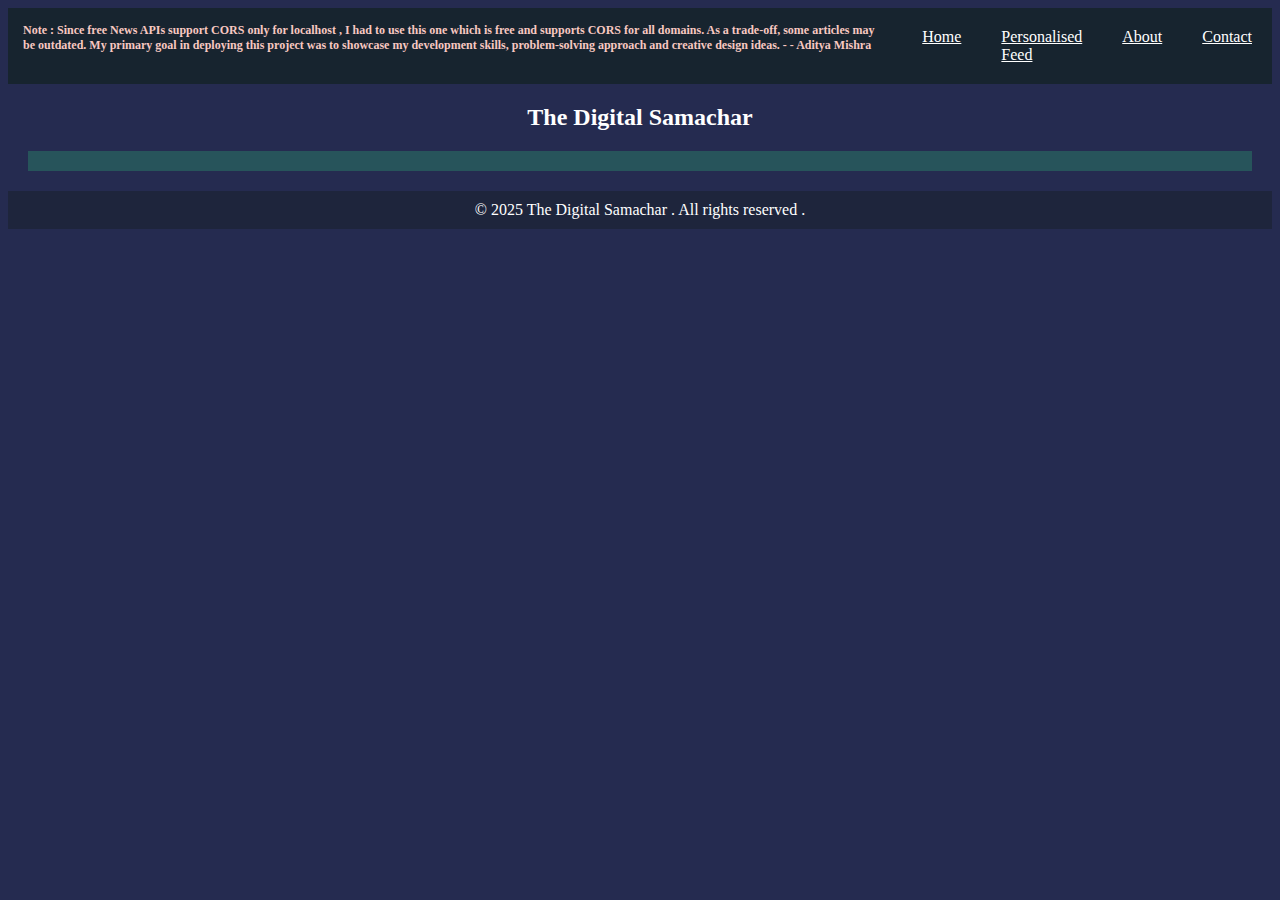
<file: index.html>
<!DOCTYPE html>
<html lang="en">

<head>
    <meta charset="UTF-8">
    <meta name="viewport" content="width=device-width, initial-scale=1.0">
    <title>The Digital Samachar</title>
    <link rel="stylesheet" href="style.css">
</head>

<body>
    <div id="navbar"></div>
    <div id="title">
        <!-- Don't miss a news -->
        <h2>The Digital Samachar</h2>
        <!-- <img src="back.png" alt="" id="logo"> -->
    </div>
    <div id="newsarea">

    </div>
    <div id="footer"></div>


    <script>
        let url = "https://saurav.tech/NewsAPI/top-headlines/category/general/in.json"
        fetchnews(url)
        function fetchnews(url) {
            fetch(url)
                .then(response => {
                    if (!response.ok) {
                        throw new Error("Network response was not ok");
                    }
                    return response.json();
                })
                .then(data => {
                    console.log(data)
                    let count = 1
                    const newsarea = document.getElementById("newsarea");

                    for (let source of data.articles) {

                        const newDiv = document.createElement("div");
                        newDiv.innerText = count + ". ";
                        newDiv.style.color = "green";
                        newDiv.style.border = "1px green dotted"
                        newDiv.style.margin = "10px"
                        newDiv.style.padding = "10px"
                        // newDiv.style.background="grey"

                        let newstitle = document.createElement("div");
                        newstitle.innerText = source.title;
                        newstitle.style.color = "blue";
                        newstitle.style.fontSize = "30px"

                        let newsDesc = document.createElement("div")
                        newsDesc.innerText = source.description + " - - - Author : " + source.author
                        // newscontent.style = "italic";
                        newsDesc.style.color = "black"
                        newsDesc.style.fontSize = "15px"

                        let newscontent = document.createElement("div");
                        newscontent.innerText = source.content;
                        newscontent.style.color = "black";
                        newscontent.style.fontSize = "20px"
                        if (newscontent.innerText.length > 105) {
                            newscontent.innerText = newscontent.innerText.substr(0, 100) + "...";
                        }


                        let fullnews = document.createElement("a");
                        fullnews.href = source.url;
                        fullnews.textContent = "Read in Detail ..."
                        fullnews.style.fontSize = "20px"
                        fullnews.style.fontWeight = '900'
                        fullnews.style.margin = "10px"

                        let img = document.createElement("img");
                        img.src = source.urlToImage;
                        img.alt = "News Image";
                        img.width = 100;

                        newDiv.appendChild(newstitle)
                        newDiv.appendChild(newsDesc)
                        newDiv.appendChild(newscontent)
                        newDiv.appendChild(img)
                        newDiv.appendChild(fullnews)

                        newDiv.style.backgroundColor = "white"

                        newsarea.appendChild(newDiv);
                        count++
                    }


                })
                .catch(error => {
                    console.error("Fetching error:", error);
                });
        }
    </script>

    <script>
        fetch('navbar.html')
            .then(res => res.text())
            .then(data => document.getElementById('navbar').innerHTML = data);
    </script>
    <script>
        fetch('footer.html')
            .then(res => res.text())
            .then(data => document.getElementById('footer').innerHTML = data);
    </script>
    <script src="index.js"></script>
</body>

</html>
</file>
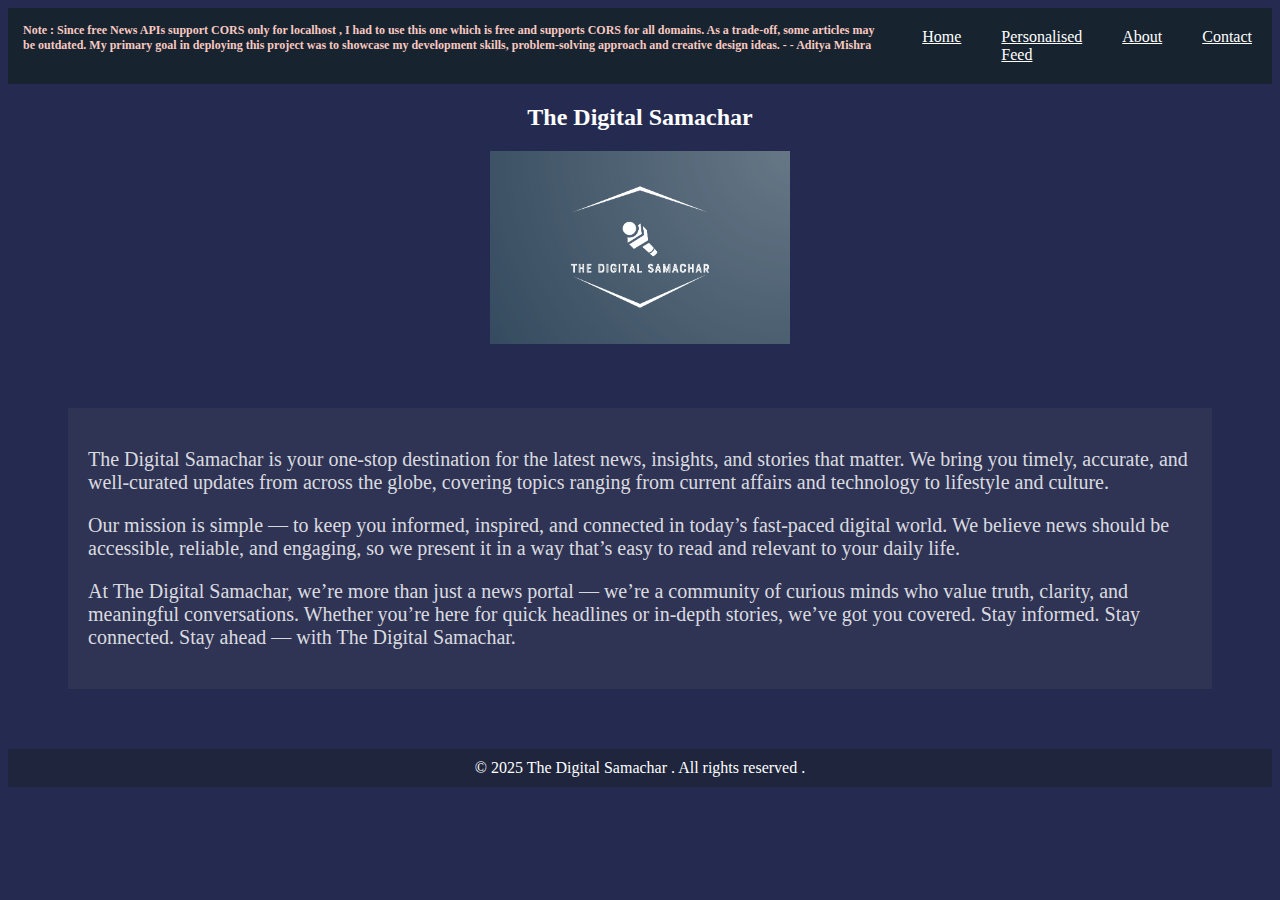
<file: about.html>
<!DOCTYPE html>
<html lang="en">

<head>
    <meta charset="UTF-8">
    <meta name="viewport" content="width=device-width, initial-scale=1.0">
    <title>About - The Digital Samachar</title>
</head>

<body>
    <div id="navbar"></div>

    <div id="title">
        <!-- Don't miss a news -->
        <h2>The Digital Samachar</h2>
        <img src="back.png" alt="" id="logo">
    </div>
    <div id="content">
    <p>
        
        The Digital Samachar is your one-stop destination for the latest news, insights, and stories that matter. We
        bring you timely, accurate, and well-curated updates from across the globe, covering topics ranging from current
        affairs and technology to lifestyle and culture.
        
    </p>
    <p>

        Our mission is simple — to keep you informed, inspired, and connected in today’s fast-paced digital world. We
        believe news should be accessible, reliable, and engaging, so we present it in a way that’s easy to read and
        relevant to your daily life.
    </p>
    <p>


        At The Digital Samachar, we’re more than just a news portal — we’re a community of curious minds who value
        truth, clarity, and meaningful conversations. Whether you’re here for quick headlines or in-depth stories, we’ve
        got you covered.

        Stay informed. Stay connected. Stay ahead — with The Digital Samachar.
    </p>
</div>
    <div id="footer"></div>
    <script>
        fetch('navbar.html')
            .then(res => res.text())
            .then(data => document.getElementById('navbar').innerHTML = data);
    </script>
    <script>
        fetch('footer.html')
            .then(res => res.text())
            .then(data => document.getElementById('footer').innerHTML = data);
    </script>
</body>

</html>
</file>
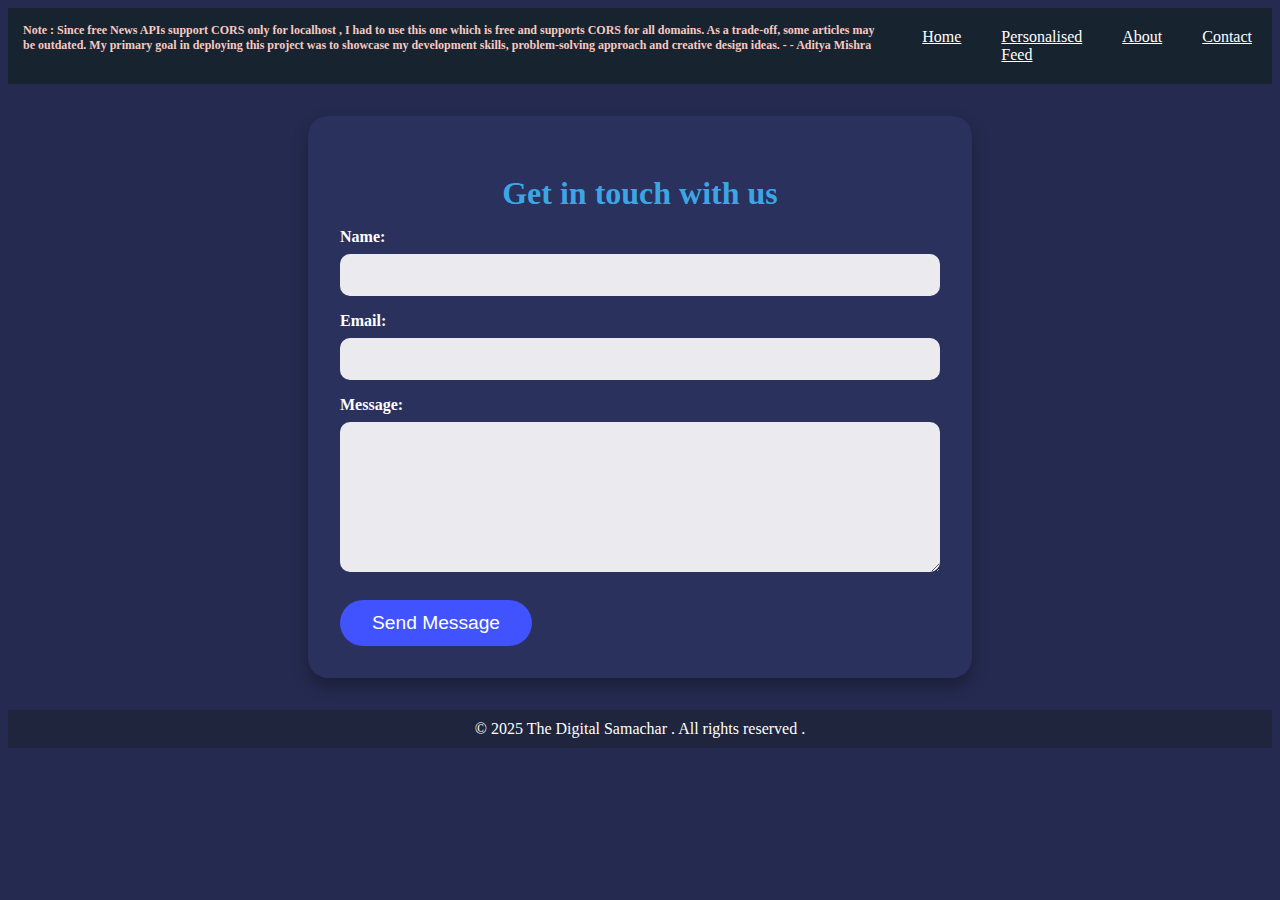
<file: contact.html>
<!DOCTYPE html>
<html lang="en">

<head>
  <meta charset="UTF-8">
  <meta name="viewport" content="width=device-width, initial-scale=1.0">
  <link rel="stylesheet" href="contactstyle.css">
  <title>Contact - The Digital Samachar</title>
</head>

<body>
  <div id="navbar"></div>

  <div class="contact-form">
    <h2>Get in touch with us</h2>
    <form action="https://formspree.io/f/mayranod" method="POST">
      <label for="name">Name:</label>
      <input type="text" id="name" name="name" required>

      <label for="email">Email:</label>
      <input type="email" id="email" name="email" required>

      <label for="message">Message:</label>
      <textarea id="message" name="message" required></textarea>

      <input type="submit" value="Send Message">
    </form>
  </div>
  <div id="footer"></div>
  <script>
    fetch('navbar.html')
      .then(res => res.text())
      .then(data => document.getElementById('navbar').innerHTML = data);
  </script>
  <script>
    fetch('footer.html')
      .then(res => res.text())
      .then(data => document.getElementById('footer').innerHTML = data);
  </script>
</body>

</html>
</file>
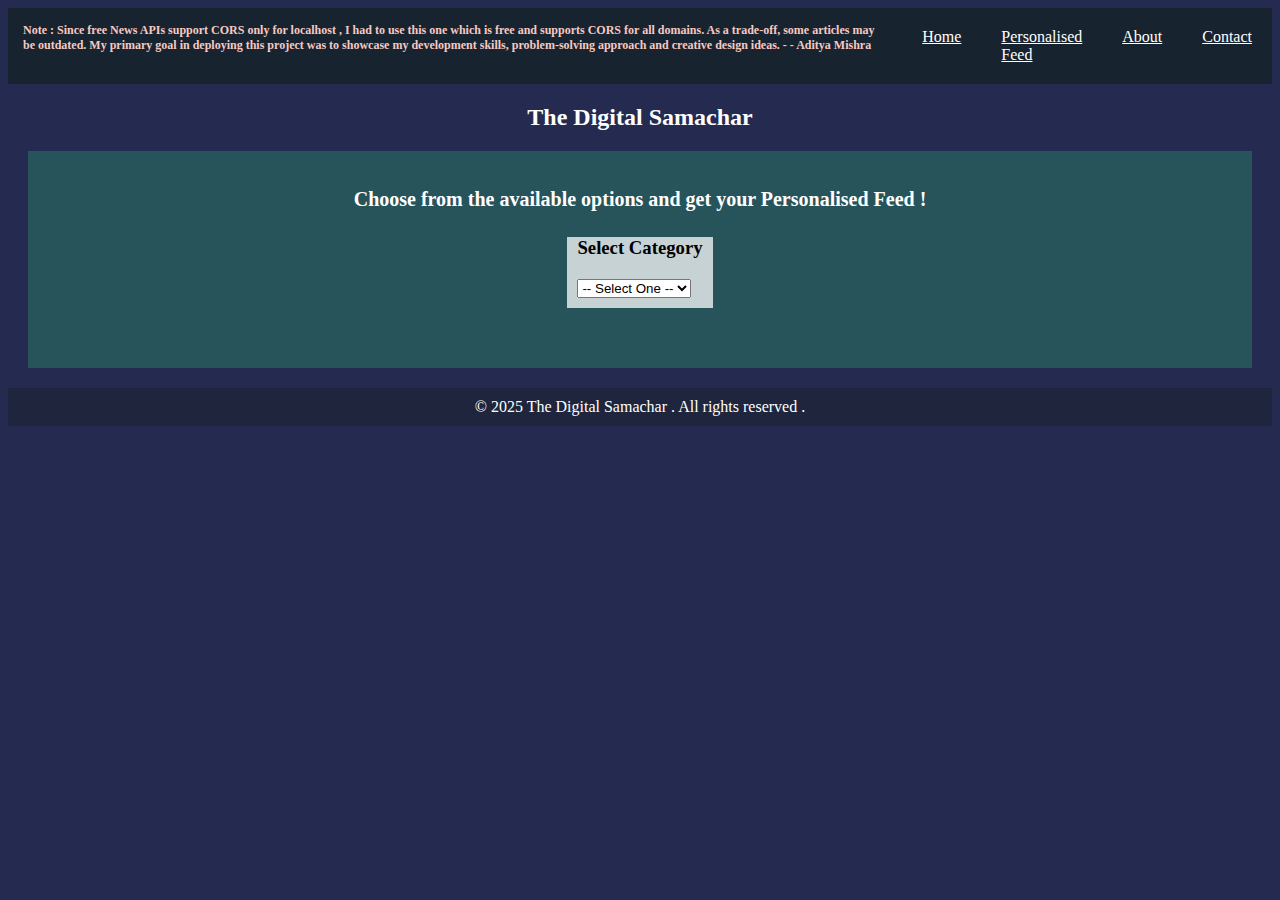
<file: feed.html>
<!DOCTYPE html>
<html lang="en">

<head>
    <meta charset="UTF-8">
    <meta name="viewport" content="width=device-width, initial-scale=1.0">
    <title>The Digital Samachar</title>
    <link rel="stylesheet" href="style.css">
</head>

<body>
    <div id="navbar"></div>
    <div id="title">
        <!-- Don't miss a news -->
        <h2>The Digital Samachar</h2>
        <!-- <img src="back.png" alt="" id="logo"> -->
    </div>
    <div id="newsarea">
        <h4 style="color: white;font-size:20px;justify-self:center">Choose from the available options and get your
            Personalised Feed ! </h4>

        <div id="choose">
            <h3 style="margin:10px;">Select Category</h3>
            <select id="mainSelect" style="margin: 10px;">
                <option value="">-- Select One --</option>
                <option value="everything">Source</option>
                <option value="top-headlines">Top Headlines</option>
            </select>

            <h3 id="subTitle" style="display:none;margin:10px;">Select Option</h3>
            <select id="subSelect" style="display:none; margin:10px;"></select>

            <button id="saveBtn"
                style="display:none;margin:10px;color:white; background-color:rgb(14, 51, 216);font-size:15px;padding:10px;">Save</button>

            <p id="result" style="margin: 10px; font-size:20px;"></p>
        </div>

    </div>
    <div id="footer"></div>


    <script>
        const mainSelect = document.getElementById("mainSelect");
        const subSelect = document.getElementById("subSelect");
        const subTitle = document.getElementById("subTitle");
        const saveBtn = document.getElementById("saveBtn");
        const result = document.getElementById("result");

        const options = {
            "everything": ["bbc-news.json", "cnn.json", "fox-news.json"],
            "top-headlines": ["business", "entertainment", "health", "science", "sports", "technology"]
        };

        mainSelect.addEventListener("change", () => {
            const selected = mainSelect.value;
            if (selected) {
                subSelect.innerHTML = "";
                options[selected].forEach(opt => {
                    const option = document.createElement("option");
                    option.value = opt;
                    option.textContent = opt;
                    subSelect.appendChild(option);
                });
                subTitle.style.display = "block";
                subSelect.style.display = "block";
                saveBtn.style.display = "inline-block";
            } else {
                subTitle.style.display = "none";
                subSelect.style.display = "none";
                saveBtn.style.display = "none";
            }
        });

        saveBtn.addEventListener("click", () => {
            const data = {
                main: mainSelect.value,
                sub: subSelect.value
            };
            // store in localStorage
            localStorage.setItem("userSelection", JSON.stringify(data));

            result.textContent = `Saved: ${data.main} → ${data.sub}`;
            window.location.href = "feed.html";
        });

    </script>

    <script>
        fetch('navbar.html')
            .then(res => res.text())
            .then(data => document.getElementById('navbar').innerHTML = data);
    </script>
    <script>
        fetch('footer.html')
            .then(res => res.text())
            .then(data => document.getElementById('footer').innerHTML = data);
    </script>
    <script src="index.js"></script>
</body>

</html>
</file>
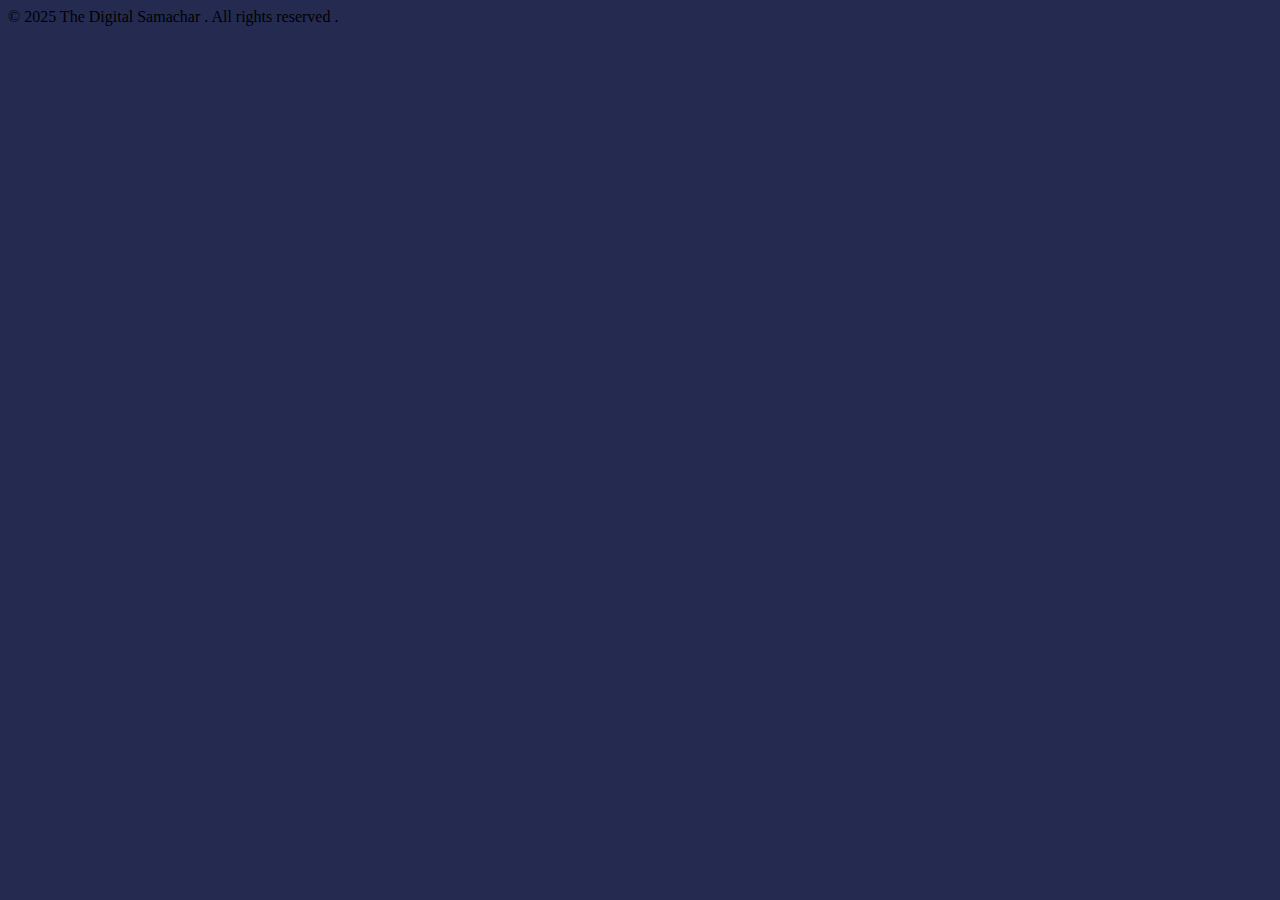
<file: footer.html>
<!DOCTYPE html>
<html lang="en">
<head>
    <meta charset="UTF-8">
    <meta name="viewport" content="width=device-width, initial-scale=1.0">
    <title>Document</title>
    <link rel="stylesheet" href="style.css">
</head>
<body>
    &copy 2025 The Digital Samachar . All rights reserved .
</body>
</html>
</file>
<file: style.css>
body{
    /* background-image: url(back.png); */
    background-color: rgba(5, 12, 54, 0.87);
}



nav{
    /* padding: 20px; */
    position:sticky;
    top:10px;
    background-color:rgb(23, 36, 47);
    display: flex;
    justify-content:end;
}
.items{
    padding: 20px;
}
nav a{
    color:white;
}


#title{
    color:white;
justify-self: center;
}
h2{
justify-self: center;
}

#logo{
    width: 300px;
}

#newsarea{
    margin: 20px ;
    padding: 10px;
    background-color:rgba(41, 107, 97, 0.66);
}

#footer{
    position:static;
    bottom: 10px;
    padding: 10px;
    color:white;
    background-color:rgba(13, 25, 2, 0.26);
    display: flex;
    justify-content: center;
}

#content{
    color: rgba(255, 255, 255, 0.84);
     margin: 60px;
     padding:20px; 
     font-size:20px ;
     background-color:rgba(128, 128, 128, 0.107);
}


#choose{
    justify-self: center;
    background-color: rgba(255, 255, 255, 0.742);
    margin: 20px;
    margin-bottom: 50px;
}
</file>
<file: contactstyle.css>
button {
      background-color: #e20e0e;
      border: none;
      padding: 1rem 3rem;
      font-size: 1.5rem;
      color: white;
      border-radius: 30px;
      cursor: pointer;
      transition: background-color 0.3s ease;
      box-shadow: 0 4px 12px rgba(255, 64, 129, 0.6);
    }

    button:hover {
      background-color: #f50057;
    }

    .contact-form {
      background-color: rgba(89, 108, 219, 0.1);
      padding: 2rem;
      border-radius: 20px;
      max-width: 600px;
      margin: 2rem auto;
      color: white;
      box-shadow: 0 8px 16px rgba(0, 0, 0, 0.3);
    }

    .contact-form h2 {
      margin-bottom: 1rem;
      font-size: 2rem;
      text-align: center;
      color: #40bcffd8;
    }

    .contact-form label {
      display: block;
      margin-top: 1rem;
      margin-bottom: 0.5rem;
      font-weight: bold;
      text-align: left;
    }

    .contact-form input[type="text"],
    .contact-form input[type="email"],
    .contact-form textarea {
      width: 100%;
      padding: 0.75rem;
      border: none;
      border-radius: 10px;
      font-size: 1rem;
      background-color: rgba(255, 255, 255, 0.9);
      color: #333;
      box-sizing: border-box;
    }

    .contact-form textarea {
      min-height: 150px;
      resize: vertical;
    }

    .contact-form input[type="submit"] {
      margin-top: 1.5rem;
      background-color: #4053ff;
      color: white;
      padding: 0.75rem 2rem;
      border: none;
      border-radius: 30px;
      font-size: 1.2rem;
      cursor: pointer;
      transition: background-color 0.3s ease;
    }

    .contact-form input[type="submit"]:hover {
      background-color: #cf4475;
    }
</file>
